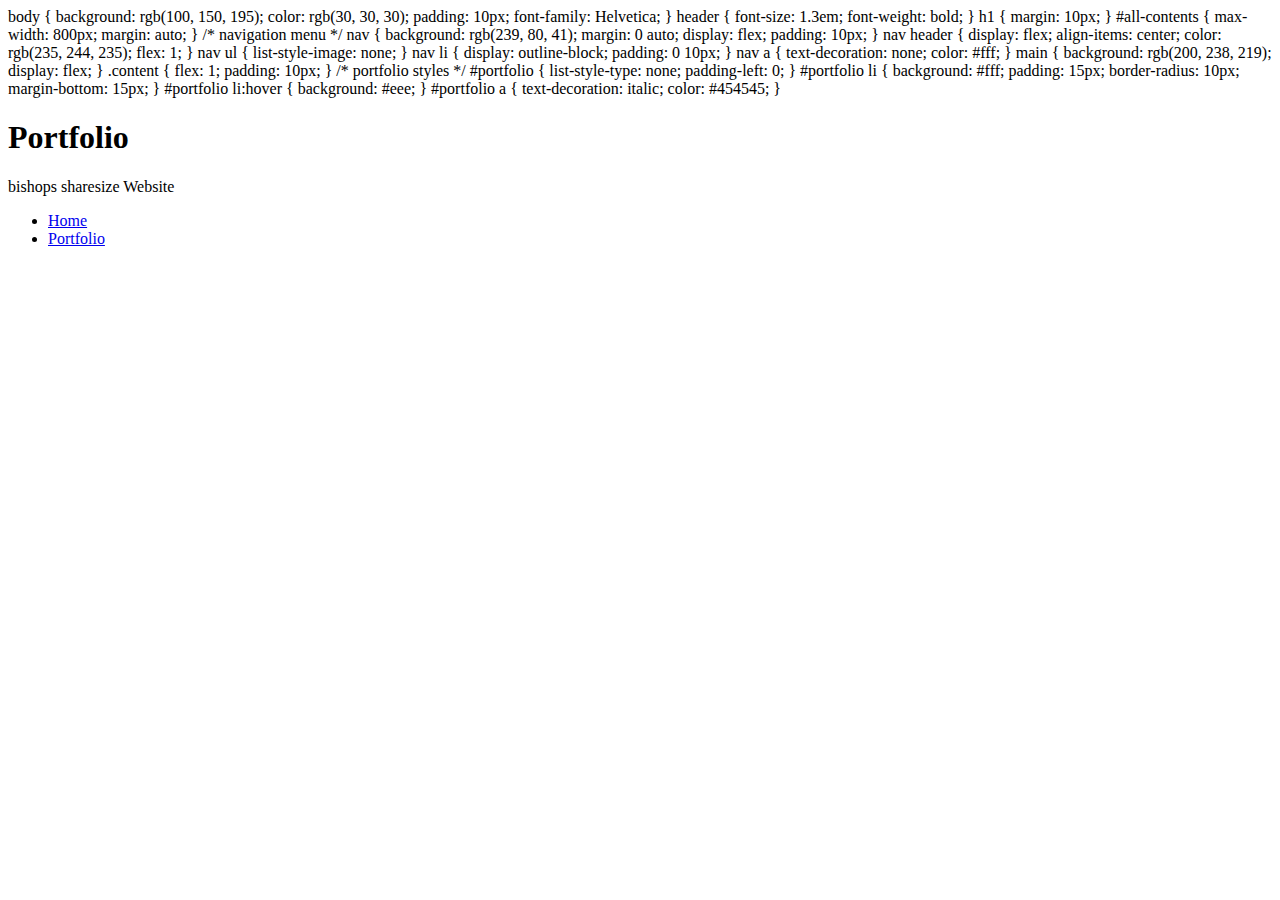
<file: profolio.html>
<html>
    <head>
        <title>bishops sharesize Website</title>
            body {
                background: rgb(100, 150, 195);
                color: rgb(30, 30, 30);
                padding: 10px;
                font-family: Helvetica;
            }
            header {
                font-size: 1.3em;
                font-weight: bold;
            }
            h1 {
                margin: 10px;
            }
            #all-contents {
                max-width: 800px;
                margin: auto;
            }
    
            /* navigation menu */
            nav {
                background: rgb(239, 80, 41);
                margin: 0 auto;
                display: flex;
                padding: 10px;
            }
            nav header {
                display: flex;
                align-items: center;
                color: rgb(235, 244, 235);
                flex: 1;
            }
            nav ul {
                list-style-image: none;
            }
            nav li {
                display: outline-block;
                padding: 0 10px;
            }
            nav a {
                text-decoration: none;
                color: #fff;
            }
            main {
                background: rgb(200, 238, 219);
                display: flex;
            }
            .content {
                flex: 1;
                padding: 10px;
            }
            
                /* portfolio styles */
            #portfolio {
                list-style-type: none;
                padding-left: 0;
            }
            
            #portfolio li {
                background: #fff;
                padding: 15px;
                border-radius: 10px;
                margin-bottom: 15px;
            }
            
            #portfolio li:hover {
                background: #eee;
            } 
            
            #portfolio a {
                text-decoration: italic;
                color: #454545;
            }
        </style>
    </head>

    <body>
      <div id="nolimitbishop">
      
      </div>
      
        <nav>
          <main>
            <div class="operation spark">
                <h1>Portfolio</h1>
                <ul id="nolimitbishop profolio">
                </ul>
            </div>
        </main>
            <header>bishops sharesize Website</header>
            <ul>
                <li><a href="index.html">Home</a>
                </li>
                <li><a href="portfolio.html">Portfolio</a>
                </li>
            </ul>
        </nav>
    </body>
</html>
</file>
